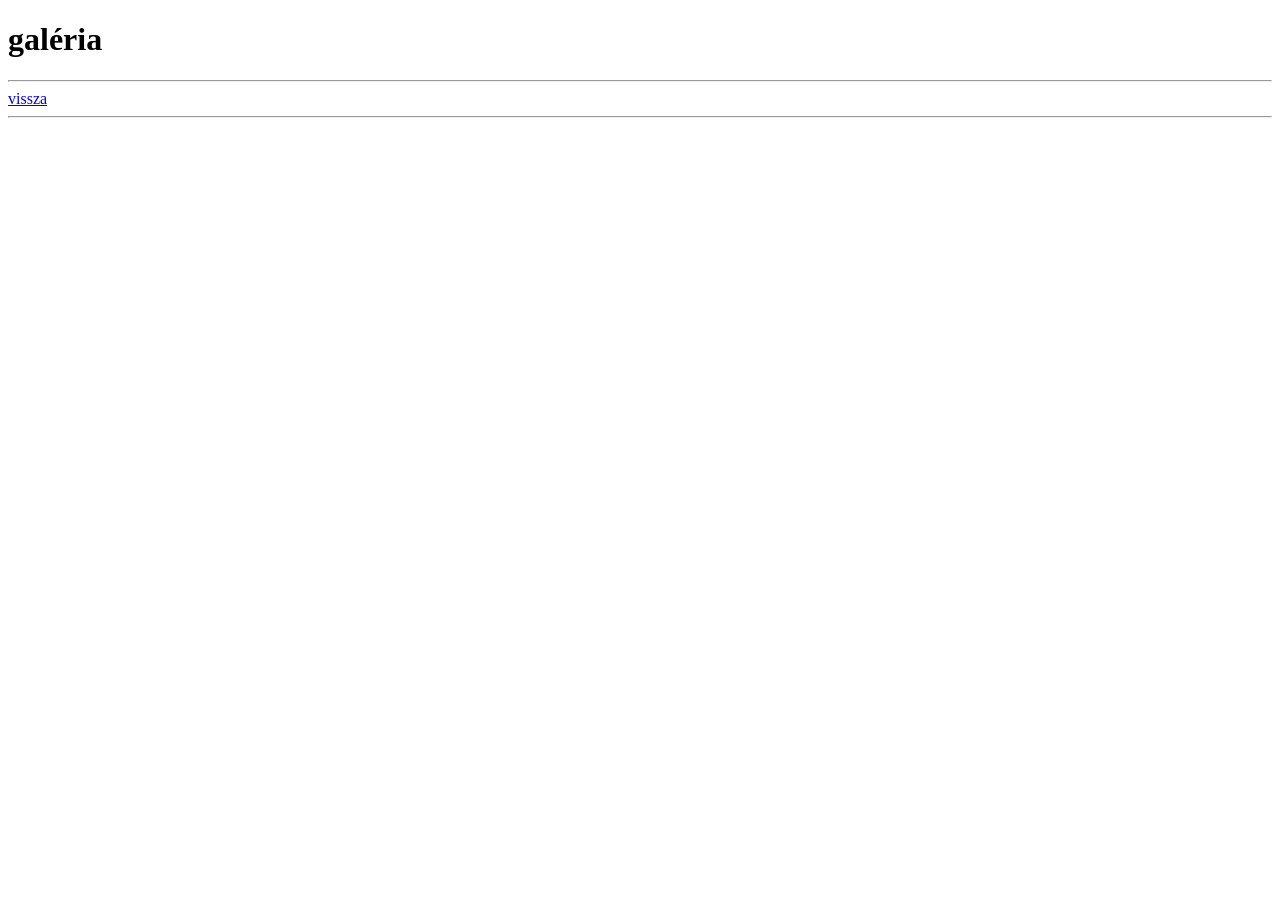
<file: galeria.html>
<!DOCTYPE html>
<html lang="en">

<head>
    <meta charset="UTF-8">
    <meta name="viewport" content="width=device-width, initial-scale=1.0">
    <title>Document</title>
    <script>
       // alert('Szia felhasználó!');
        //confirm('Szia felhasználó!');
        //prompt('Szia felhasználó!');
    </script>
</head>

<body>
    <h1>galéria</h1>
    <hr>
    <a href="portfolio.html">vissza</a>
    <hr>
</body>

</html>
</file>
